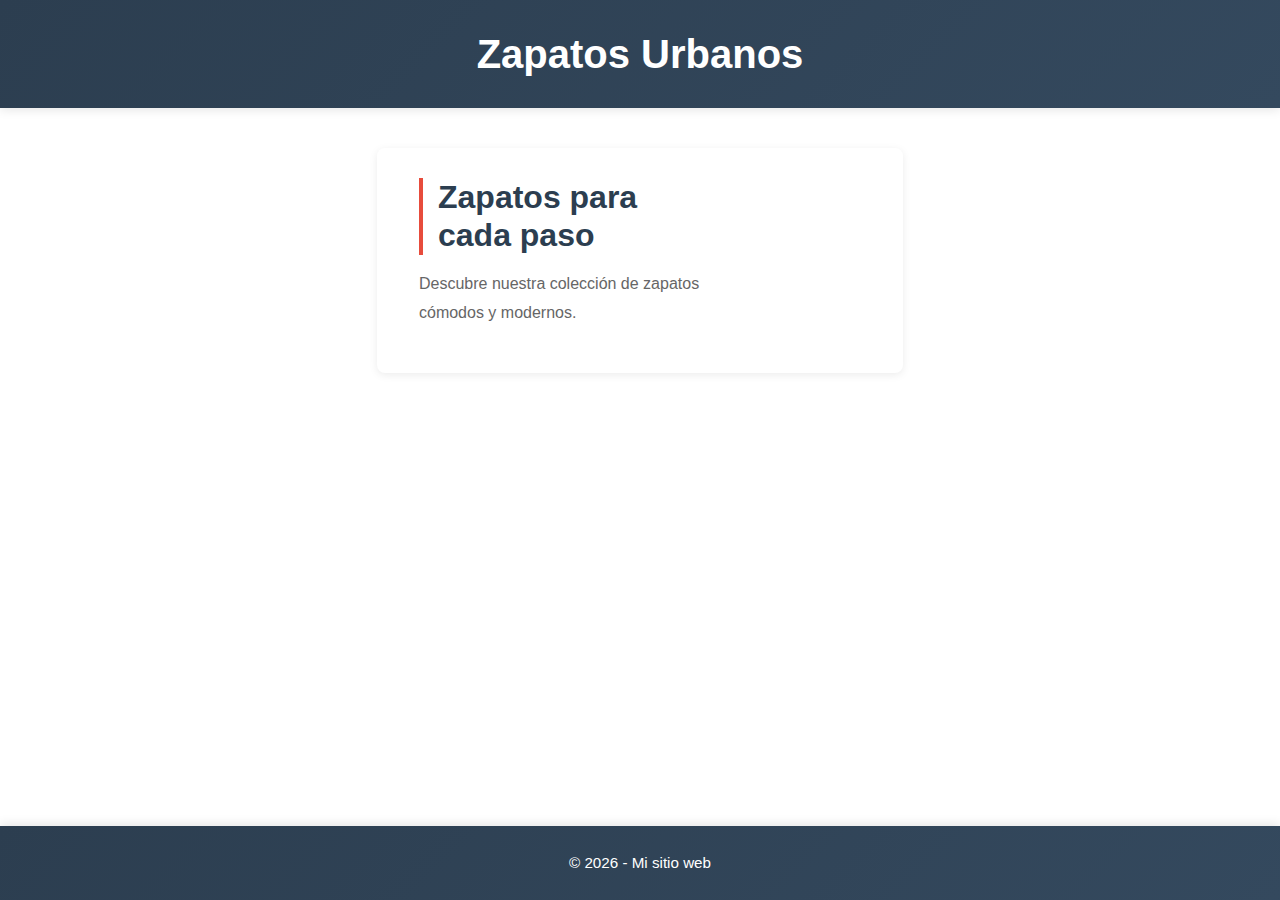
<file: index.html>
<!DOCTYPE html>
<html lang="es">

<head>
    <meta charset="UTF-8">
    <meta name="viewport" content="width=device-width, initial-scale=1.0">
    <title>Página web 1</title>
    <!-- Bootstrap CSS -->
    <link href="https://cdnjs.cloudflare.com/ajax/libs/bootstrap/5.3.0/css/bootstrap.min.css" rel="stylesheet">
    <!-- Estilos personalizados -->
    <link rel="stylesheet" href="css/styles.css">
</head>

<body>

    <header>
        <h1>Zapatos Urbanos</h1>
    </header>

    <main class="container-custom">
        <section class="row">
            <div class="col-lg-8 col-md-10 col-sm-12">
                <h2>Zapatos para cada paso</h2>
                <p>Descubre nuestra colección de zapatos cómodos y modernos.</p>
            </div>
        </section>
    </main>

    <footer>
        <p>© 2026 - Mi sitio web</p>
    </footer>

    <!-- Bootstrap JS -->
    <script src="https://cdnjs.cloudflare.com/ajax/libs/bootstrap/5.3.0/js/bootstrap.bundle.min.js"></script>
</body>

</html>
</file>
<file: css/styles.css>
/* Estilos personalizados con Bootstrap */
:root {
    --primary-color: #2c3e50;
    --secondary-color: #e74c3c;
    --text-dark: #333;
    --text-light: #666;
}

* {
    margin: 0;
    padding: 0;
    box-sizing: border-box;
}

body {
    font-family: 'Segoe UI', Tahoma, Geneva, Verdana, sans-serif;
    line-height: 1.6;
    color: var(--text-dark);
    display: flex;
    flex-direction: column;
    min-height: 100vh;
}

/* Encabezado */
header {
    background: linear-gradient(135deg, var(--primary-color) 0%, #34495e 100%);
    color: white;
    padding: 30px 0;
    text-align: center;
    box-shadow: 0 2px 10px rgba(0, 0, 0, 0.1);
}

header h1 {
    font-size: 2.5rem;
    font-weight: 700;
    margin-bottom: 0;
}

@media (max-width: 768px) {
    header h1 {
        font-size: 1.8rem;
    }
}

/* Contenido principal */
main {
    flex: 1;
    padding: 40px 20px;
}

section {
    margin-bottom: 40px;
    background: white;
    border-radius: 8px;
    padding: 30px;
    box-shadow: 0 2px 8px rgba(0, 0, 0, 0.08);
    transition: box-shadow 0.3s ease;
}

section:hover {
    box-shadow: 0 4px 16px rgba(0, 0, 0, 0.12);
}

section h2 {
    color: var(--primary-color);
    margin-bottom: 15px;
    font-weight: 600;
    border-left: 4px solid var(--secondary-color);
    padding-left: 15px;
}

section p {
    color: var(--text-light);
    font-size: 1rem;
    line-height: 1.8;
}

/* Pie de página */
footer {
    background: linear-gradient(135deg, var(--primary-color) 0%, #34495e 100%);
    color: white;
    text-align: center;
    padding: 25px;
    margin-top: auto;
    box-shadow: 0 -2px 10px rgba(0, 0, 0, 0.1);
}

footer p {
    margin-bottom: 0;
    font-size: 0.95rem;
}

/* Utility classes */
.container-custom {
    max-width: 900px;
    margin: 0 auto;
}

/* Responsive adjustments */
@media (max-width: 992px) {
    section {
        padding: 20px;
    }
    
    main {
        padding: 30px 15px;
    }
}

@media (max-width: 576px) {
    section {
        padding: 15px;
        margin-bottom: 20px;
    }
    
    section h2 {
        font-size: 1.3rem;
    }
    
    section p {
        font-size: 0.95rem;
    }
    
    header {
        padding: 20px 0;
    }
}
</file>
